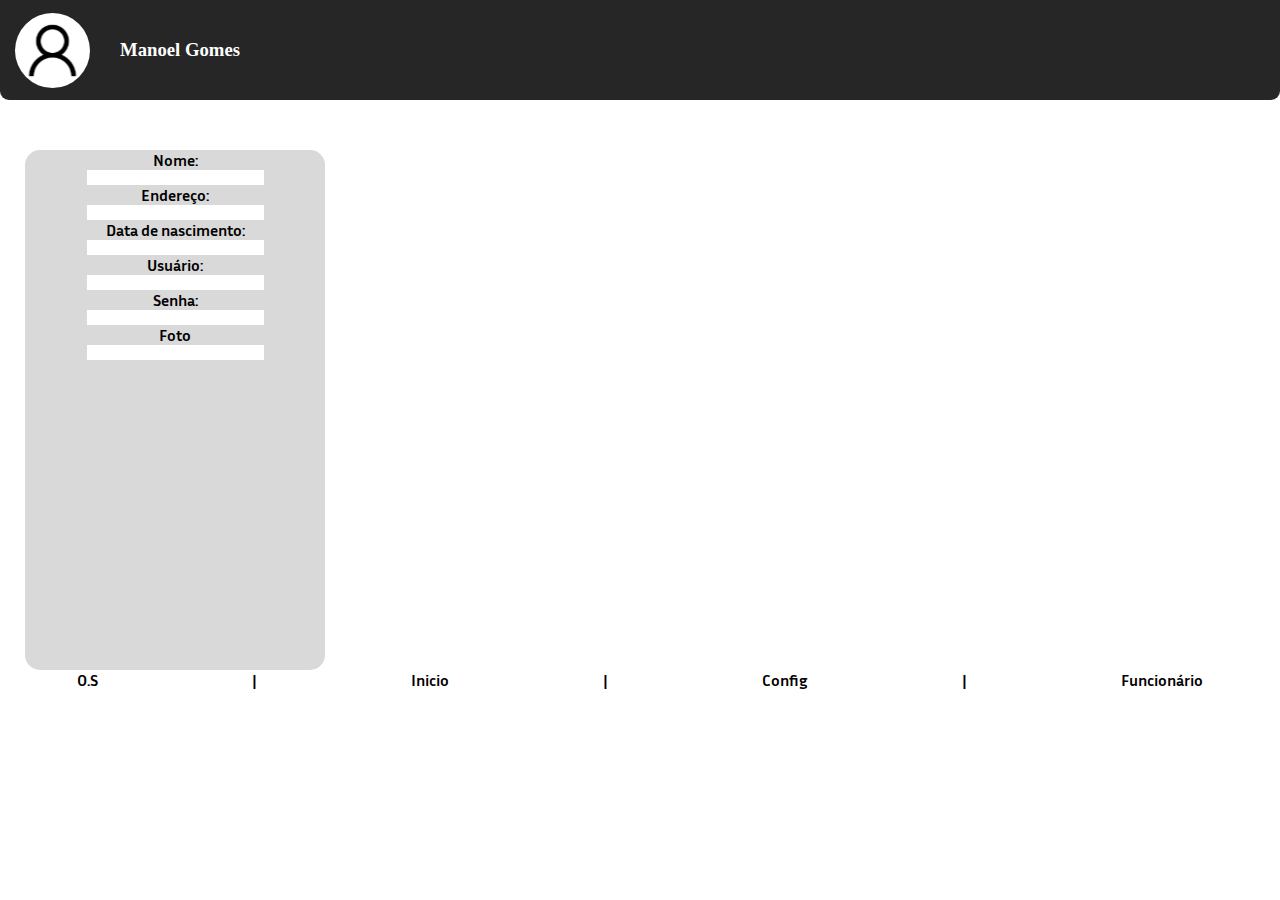
<file: add-admin-func.html>
<!DOCTYPE html>
<html lang="en">

<head>
    <meta charset="UTF-8">
    <link rel="stylesheet" href="style.css">
    <link rel="preconnect" href="https://fonts.googleapis.com">
    <link rel="preconnect" href="https://fonts.gstatic.com" crossorigin>
    <link href="https://fonts.googleapis.com/css2?family=Inria+Sans&display=swap" rel="stylesheet">
    <meta name="viewport" content="width=device-width, initial-scale=1.0">
    <title>Document</title>
</head>

<body>
    <header><img src="./IMG/Header/image 2.svg" alt="img-alt">
        <h3>Manoel Gomes</h3>
    </header>

    <div class="container-add-func">
        <div class="card-add-func">
            <div class="add-funcionarios">
                <h4>Nome:</h4>
                <input type="">
            </div>

            <div class="add-funcionarios">
                <h4>Endereço:</h4>
                <input type="">
            </div>

            <div class="add-funcionarios">
                <h4>Data de nascimento:</h4>
                <input type="">
            </div>

            <div class="add-funcionarios">
                <h4>Usuário:</h4>
                <input type="">
            </div>

            <div class="add-funcionarios">
                <h4>Senha:</h4>
                <input type="">
            </div>

            <div class="add-funcionarios">
                <h4>Foto</h4>
                <input type="">
            </div>
        </div>
    </div>

    <footer>
        <div class="footer-add-funcionarios-admin">
            <a href="">
                <h4>O.S</h4>
            </a>
            <a href="">
                <h4>|</h4>
            </a>
            <a href="">
                <h4>Inicio</h4>
            </a>
            <a href="">
                <h4>|</h4>
            </a>
            <a href="">
                <h4>Config</h4>
            </a>
            <a href="">
                <h4>|</h4>
            </a>
            <a href="">
                <h4>Funcionário </h4>
            </a>
        </div>
    </footer>

</body>

</html>
</file>
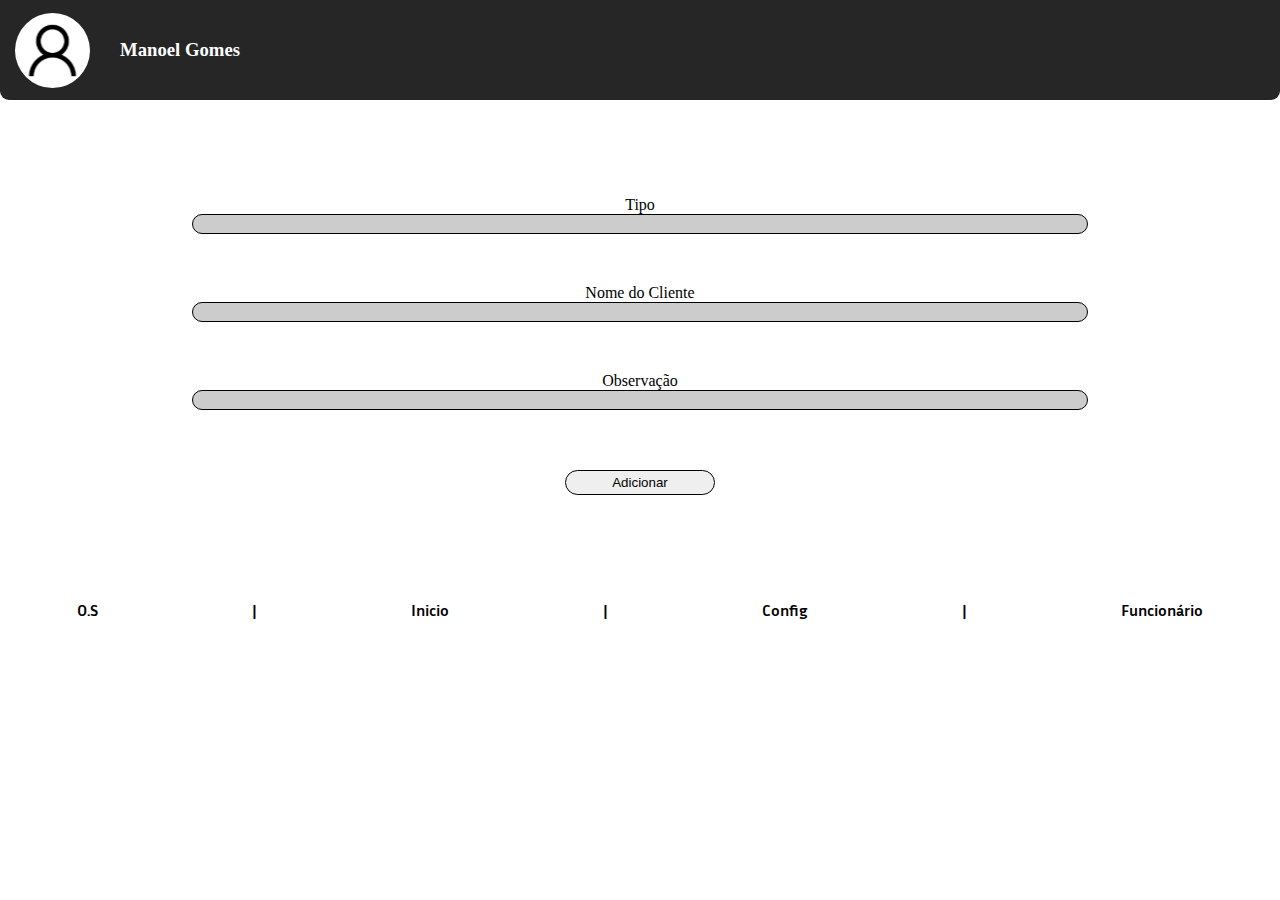
<file: admin-add-os.html>
<!DOCTYPE html>
<html>

<head>
    <meta charset="UTF-8">
    <meta name="viewport" content="width=device-width, initial-scale=1.0">
    <title>Document</title>
    <link rel="stylesheet" href="style.css">
    <link rel="preconnect" href="https://fonts.googleapis.com">
    <link rel="preconnect" href="https://fonts.gstatic.com" crossorigin>
    <link href="https://fonts.googleapis.com/css2?family=Inria+Sans&display=swap" rel="stylesheet">
</head>

<body>
    <header><img src="./IMG/Header/image 2.svg" alt="img-alt">
        <h3>Manoel Gomes</h3>
    </header>
    <section id="adicionar-os">
        <div id="tipo-os">
            <p>Tipo</p>
            <input type="text" class="input-os" id="tipo-input">
        </div>
        <div id="cliente-os">
            <p>Nome do Cliente</p>
            <input type="text" class="input-os" id="cliente-input">
        </div>
        <div id="observacao-os">
            <p>Observação</p>
            <input type="text" class="input-os" id="observacao-input">
        </div>
        <div id="add-novo-os">
            <button onclick="adicionarOS()">Adicionar</button>
        </div>
    </section>
    <script src="cards.js"></script>
    <footer>
        <div class="footer-funcionarios-admin">
            <a href="./admin-os.html">
                <h4>O.S</h4>
            </a>
            <a href="">
                <h4>|</h4>
            </a>
            <a href="./admin-home.html">
                <h4>Inicio</h4>
            </a>
            <a href="">
                <h4>|</h4>
            </a>
            <a href="./admin-config.html">
                <h4>Config</h4>
            </a>
            <a href="">
                <h4>|</h4>
            </a>
            <a href="./admin-funcionarios.html">
                <h4>Funcionário </h4>
            </a>
        </div>
    </footer>
</body>
</html>
</file>
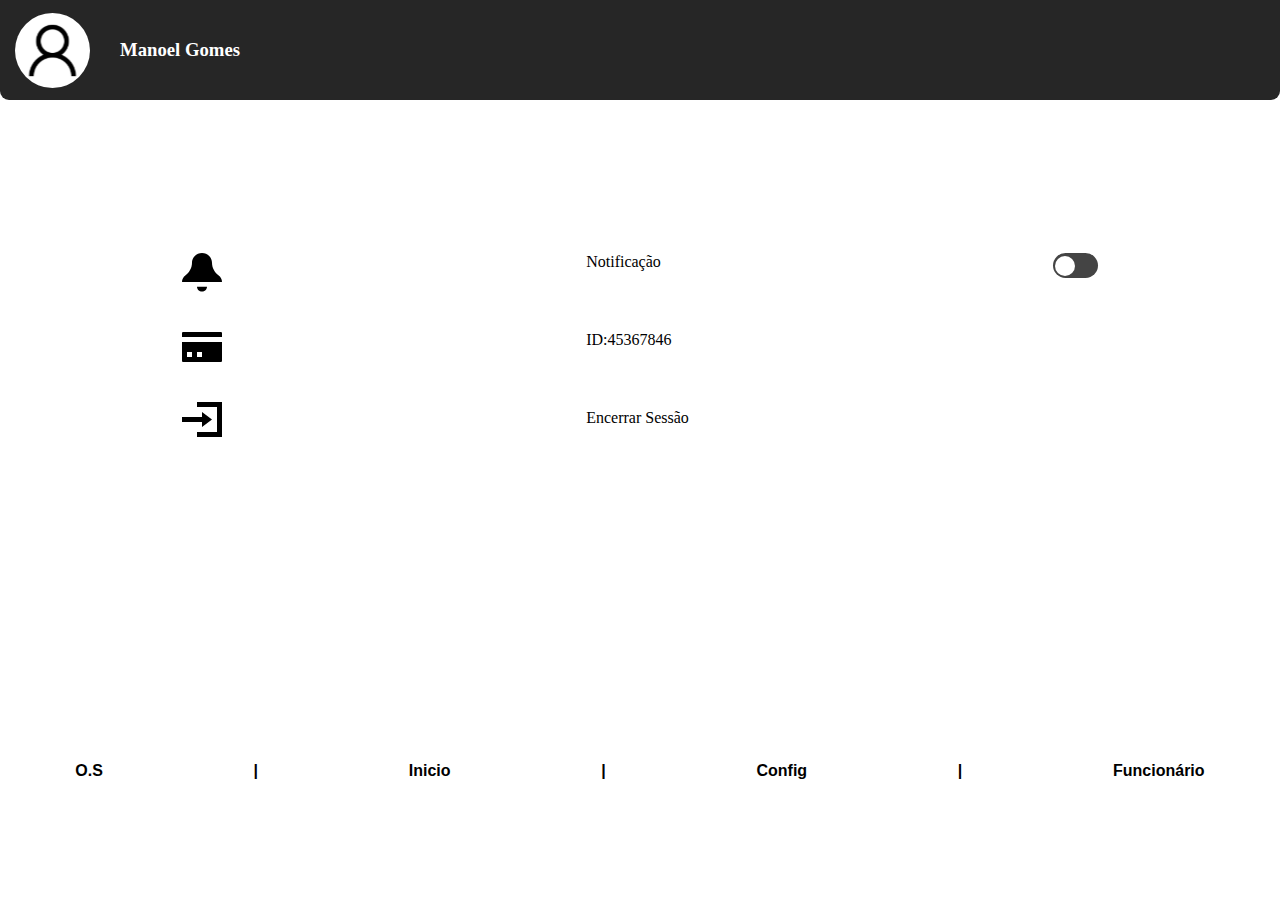
<file: admin-config.html>
<!DOCTYPE html>
<html lang="en">

<head>
    <meta charset="UTF-8">
    <meta name="viewport" content="width=device-width, initial-scale=1.0">
    <title>Document</title>
    <link rel="stylesheet" href="style.css">
</head>

<body>
   <header>
    <img src="./IMG/Header/image 2.svg" alt="person">
    <h3>Manoel Gomes</h3>
   </header>
    <div class="containerconfadmin">
        <div class="imgconfadmin">
            <img src="./IMG/Config/icon _bell_.svg" alt="sino">
            <img src="./IMG/Config/icon _credit card_.svg" alt="cartao">
            <img src="./IMG/Config/icon _account login_.svg" alt="">
        </div>
        <div class="descriconfadmin">
            <span>Notificação</span>
            <span>ID:45367846</span>
            <a href="./index.html"><span>Encerrar Sessão</span></a>

        </div>
        <div class="toggleconfadmin">
            <div class="toggle-buttonconfadmin" onclick="Animatedtoggle()">

            </div>
        </div>

    </div>
    <script>
        let toggleconfadmin = document.querySelector(".toggleconfadmin");
        let textconfadmin = document.querySelector(".textconfadmin")
        function Animatedtoggle() {
            toggleconfadmin.classList.toggle("active");

        }
    </script>
    <footer>
        <div class="footer-funcionarios-admin">
<a href="./admin-os.html"><h4>O.S</h4></a>
<a href=""><h4>|</h4></a>
<a href="./admin-home.html"><h4>Inicio</h4></a>
<a href=""><h4>|</h4></a>
<a href="./admin-config.html"><h4>Config</h4></a>
<a href=""><h4>|</h4></a>
<a href="./admin-funcionarios.html"><h4>Funcionário </h4></a>
        </div>
    </footer>
</body>

</html>
</file>
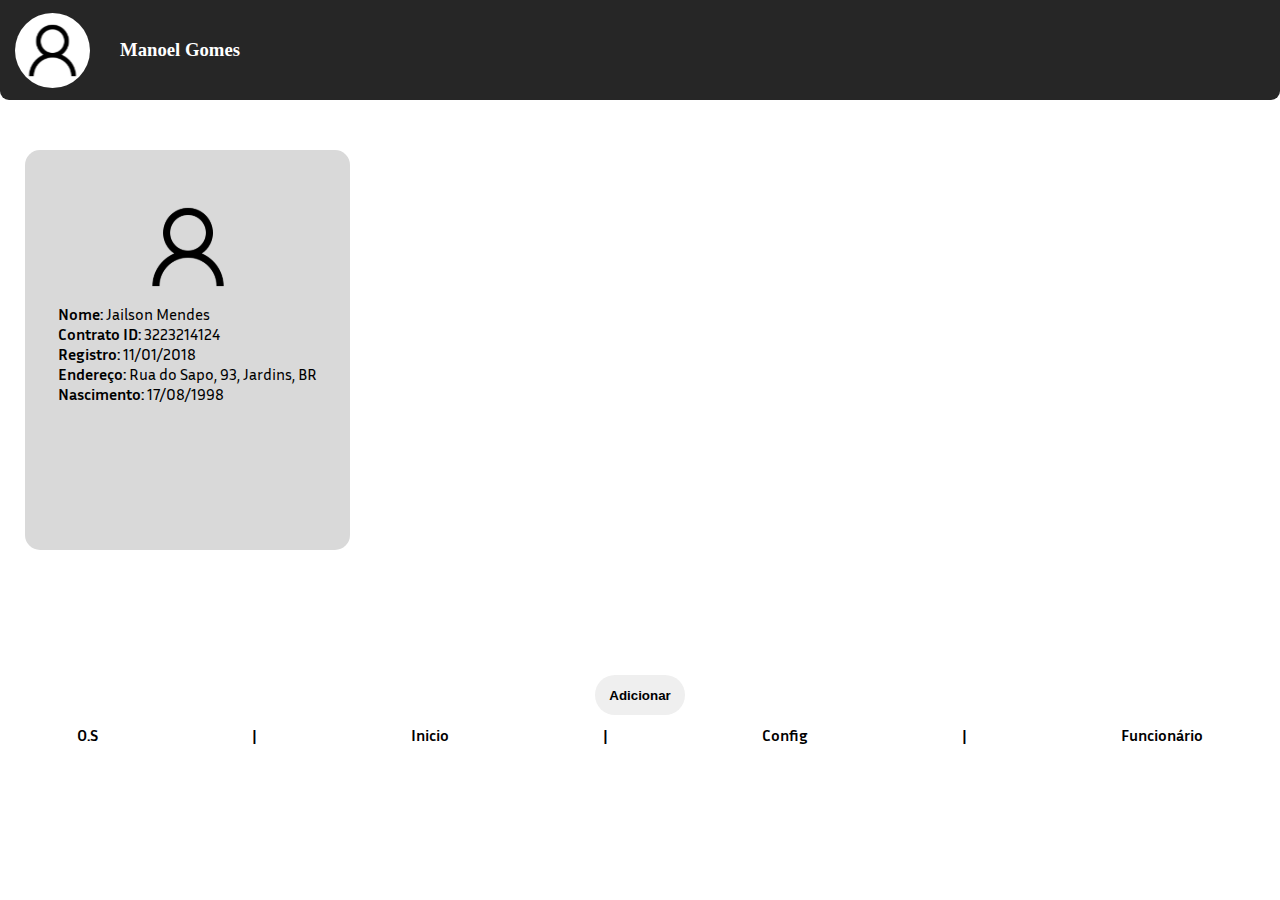
<file: admin-funcionarios-detalhes.html>
<!DOCTYPE html>
<html lang="en">

<head>
    <meta charset="UTF-8">
    <meta name="viewport" content="width=device-width, initial-scale=1.0">
    <title>Document</title>
    <link rel="stylesheet" href="style.css">
    <link rel="preconnect" href="https://fonts.googleapis.com">
    <link rel="preconnect" href="https://fonts.gstatic.com" crossorigin>
    <link href="https://fonts.googleapis.com/css2?family=Inria+Sans&display=swap" rel="stylesheet">
</head>

<body>
    <header><img src="./IMG/Header/image 2.svg" alt="img-alt">
        <h3>Manoel Gomes</h3>
    </header>
    <div>
        <div class="card-adm-func_detalhes">
            <div class="card-img-adm-func_detalhes">
                <img src="./IMG/Header/image 2.svg" alt="">
                <div class="card-texto-adm-func">
                    <h4><strong>Nome:</strong> Jailson Mendes</h4>
                    <h4><strong>Contrato ID:</strong> 3223214124</h4>
                    <h4><strong>Registro:</strong> 11/01/2018</h4>
                    <h4><strong>Endereço:</strong> Rua do Sapo, 93, Jardins, BR</h4>
                    <h4><strong>Nascimento:</strong> 17/08/1998</h4>
                </div>
            </div>
        </div>
        </div>
    <div class="button-adm-func">
    <button class="btn-card-adm-func">
        <h4>Adicionar</h4>
    </button>
    </div>
</div>

    <footer>
        <div class="footer-funcionarios-admin">
            <a href="">
                <h4>O.S</h4>
            </a>
            <a href="">
                <h4>|</h4>
            </a>
            <a href="">
                <h4>Inicio</h4>
            </a>
            <a href="">
                <h4>|</h4>
            </a>
            <a href="">
                <h4>Config</h4>
            </a>
            <a href="">
                <h4>|</h4>
            </a>
            <a href="">
                <h4>Funcionário </h4>
            </a>
        </div>
    </footer>

</body>

</html>
</file>
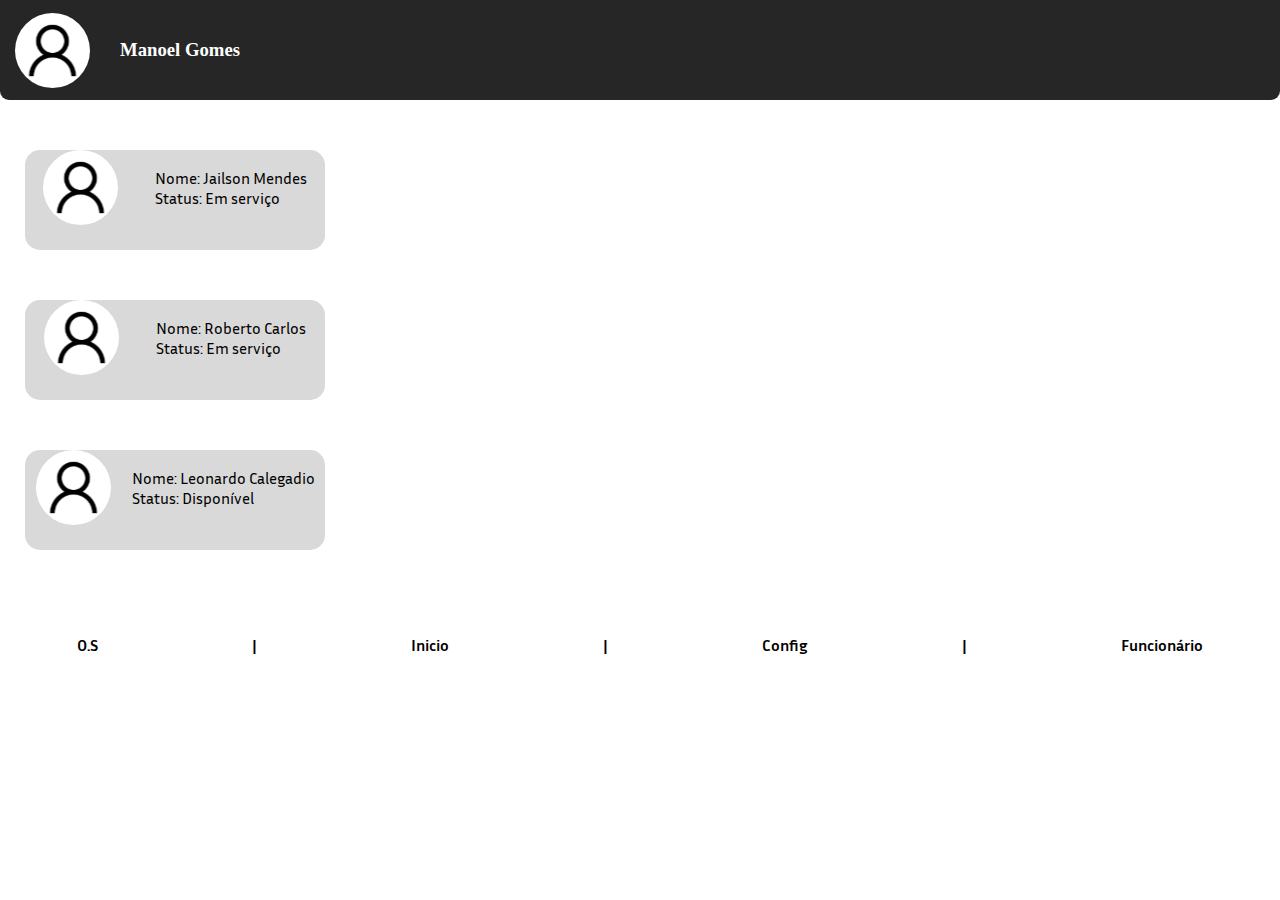
<file: admin-funcionarios.html>
<!DOCTYPE html>
<html lang="en">

<head>
    <meta charset="UTF-8">
    <meta name="viewport" content="width=device-width, initial-scale=1.0">
    <title>Document</title>
    <link rel="stylesheet" href="style.css">
    <link rel="preconnect" href="https://fonts.googleapis.com">
    <link rel="preconnect" href="https://fonts.gstatic.com" crossorigin>
    <link href="https://fonts.googleapis.com/css2?family=Inria+Sans&display=swap" rel="stylesheet">
</head>

<body>
    <header><img src="./IMG/Header/image 2.svg" alt="img-alt">
        <h3>Manoel Gomes</h3>
    </header>
    <div class="container-card-adm-func">
        <div class="card-adm-func">
            <div class="card-img-adm-func">
                <img src="./IMG/Header/image 2.svg" alt="">
                <div class="card-texto-adm-func">
                    <h4>Nome: Jailson Mendes</h4>
                    <h4>Status: Em serviço</h4>
                </div>
            </div>
        </div>

        <div class="card-adm-func">
            <a href="./admin-funcionarios-detalhes.html" id="">
            <div class="card-img-adm-func">
                <img src="./IMG/Header/image 2.svg" alt="">
                <div class="card-texto-adm-func">
                    <h4>Nome: Roberto Carlos</h4>
                    <h4>Status: Em serviço</h4>
                </div>
            </div>
            </a>
        </div>

        <div class="card-adm-func">
            <div class="card-img-adm-func">
                <img src="./IMG/Header/image 2.svg" alt="">
                <div class="card-texto-adm-func">
                    <h4>Nome: Leonardo Calegadio</h4>
                    <h4>Status: Disponível</h4>
                </div>
            </div>
        </div>
    <div class="button-adm-func" id="botao_func">
    </div>
</div>

    <footer>
        <div class="footer-funcionarios-admin">
            <a href="./admin-os.html">
                <h4>O.S</h4>
            </a>
            <a href="">
                <h4>|</h4>
            </a>
            <a href="./admin-home.html">
                <h4>Inicio</h4>
            </a>
            <a href="">
                <h4>|</h4>
            </a>
            <a href="./admin-config.html">
                <h4>Config</h4>
            </a>
            <a href="">
                <h4>|</h4>
            </a>
            <a href="./admin-funcionarios.html">
                <h4>Funcionário </h4>
            </a>
        </div>
    </footer>

</body>

</html>
</file>
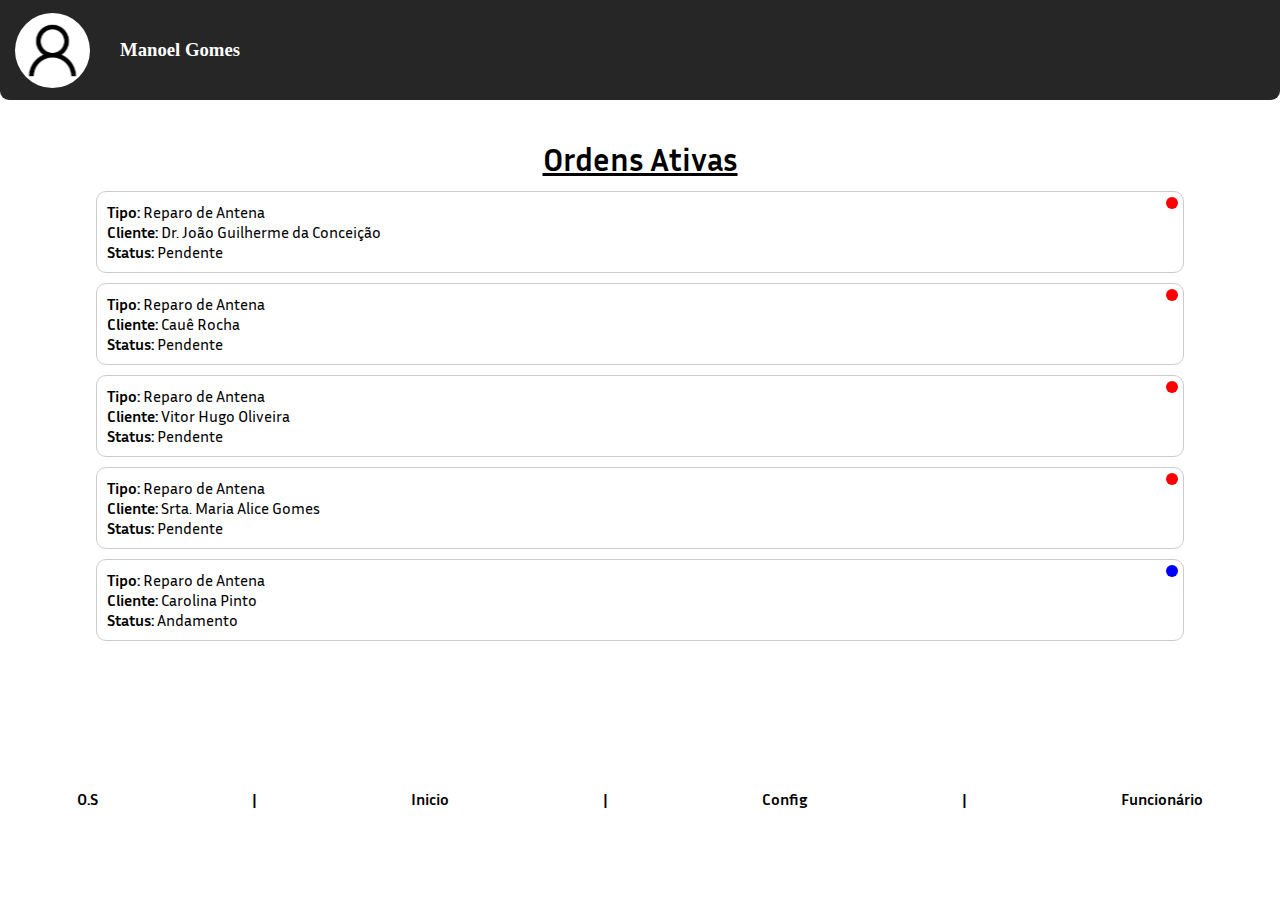
<file: admin-home.html>
<!DOCTYPE html>
<html>

<head>
    <meta charset="UTF-8">
    <meta name="viewport" content="width=device-width, initial-scale=1.0">
    <title>Document</title>
    <link rel="stylesheet" href="style.css">
    <link rel="preconnect" href="https://fonts.googleapis.com">
    <link rel="preconnect" href="https://fonts.gstatic.com" crossorigin>
    <link href="https://fonts.googleapis.com/css2?family=Inria+Sans&display=swap" rel="stylesheet">
</head>

<body>
    <header><img src="./IMG/Header/image 2.svg" alt="img-alt">
        <h3>Manoel Gomes</h3>
    </header>
    <div id="top-home"><h1>Ordens Ativas</h1></div>
    <section id="home">
        <div id="cards-container"></div>
        <div id="detalhes"></div>
    </section>
    <script src="home.js"></script>
    <footer>
        <div class="footer-funcionarios-admin">
            <a href="./admin-os.html">
                <h4>O.S</h4>
            </a>
            <a href="">
                <h4>|</h4>
            </a>
            <a href="./admin-home.html">
                <h4>Inicio</h4>
            </a>
            <a href="">
                <h4>|</h4>
            </a>
            <a href="./admin-config.html">
                <h4>Config</h4>
            </a>
            <a href="">
                <h4>|</h4>
            </a>
            <a href="./admin-funcionarios.html">
                <h4>Funcionário </h4>
            </a>
        </div>
    </footer>
</body>
</html>
</file>
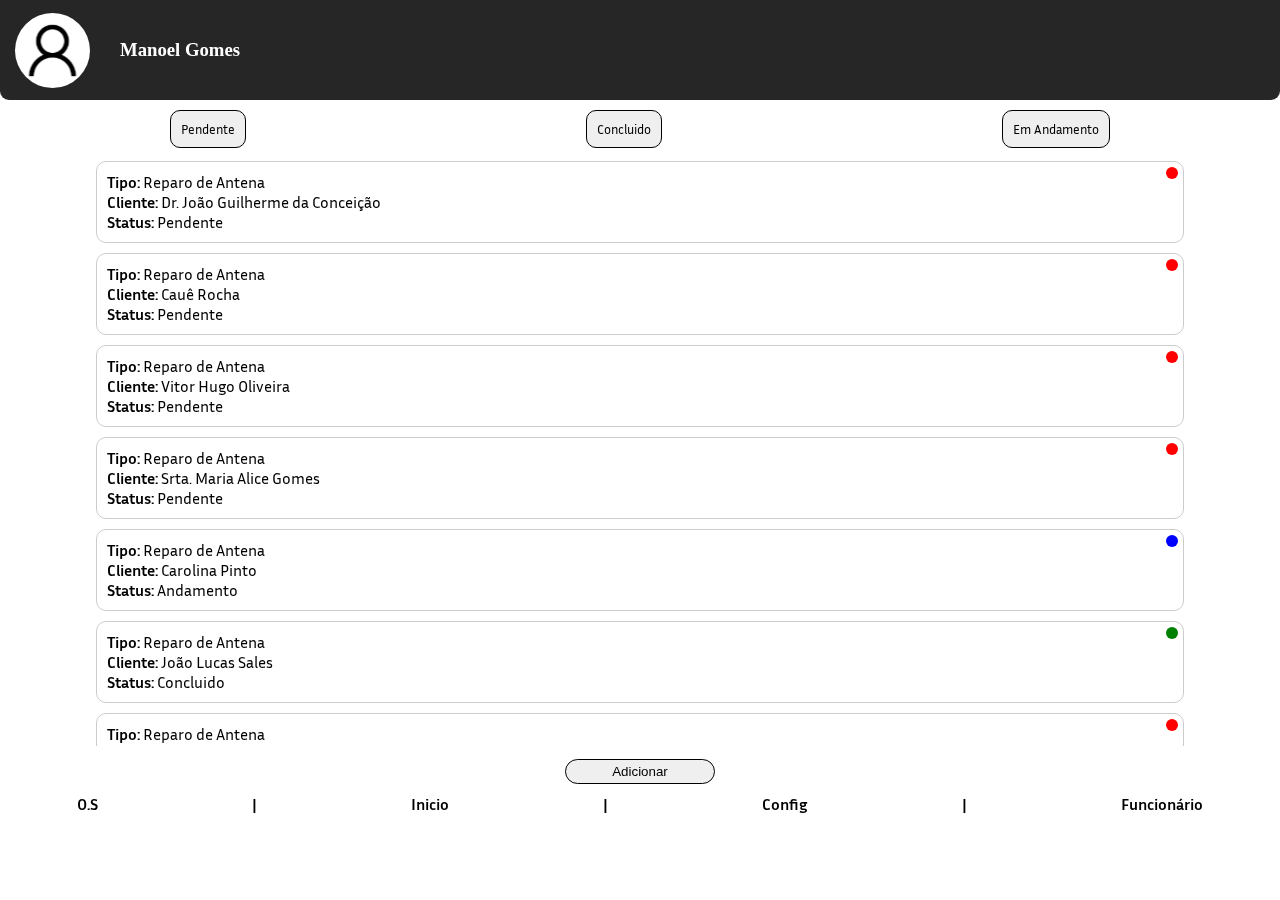
<file: admin-os.html>
<!DOCTYPE html>
<html>

<head>
    <meta charset="UTF-8">
    <meta name="viewport" content="width=device-width, initial-scale=1.0">
    <title>O.S</title>
    <link rel="stylesheet" href="style.css">
    <link rel="preconnect" href="https://fonts.googleapis.com">
    <link rel="preconnect" href="https://fonts.gstatic.com" crossorigin>
    <link href="https://fonts.googleapis.com/css2?family=Inria+Sans&display=swap" rel="stylesheet">
</head>

<body>
    <header><img src="./IMG/Header/image 2.svg" alt="img-alt">
        <h3>Manoel Gomes</h3>
    </header>
    <div id="filtros">
        <button id="filtro-pendente">Pendente</button>
        <button id="filtro-concluido">Concluido</button>
        <button id="filtro-andamento">Em Andamento</button>
    </div>
    <section id="os">
        <div id="cards-container"></div>
        <div id="detalhes"></div>
    </section>
    <script src="cards.js"></script>
    <div id="add-os">
        <a href="./admin-add-os.html"><button >Adicionar</button></a>
    </div>
    <footer>
        <div class="footer-funcionarios-admin">
            <a href="./admin-os.html">
                <h4>O.S</h4>
            </a>
            <a href="">
                <h4>|</h4>
            </a>
            <a href="./admin-home.html">
                <h4>Inicio</h4>
            </a>
            <a href="">
                <h4>|</h4>
            </a>
            <a href="./admin-config.html">
                <h4>Config</h4>
            </a>
            <a href="">
                <h4>|</h4>
            </a>
            <a href="./admin-funcionarios.html">
                <h4>Funcionário </h4>
            </a>
        </div>
    </footer>
</body>
</html>
</file>
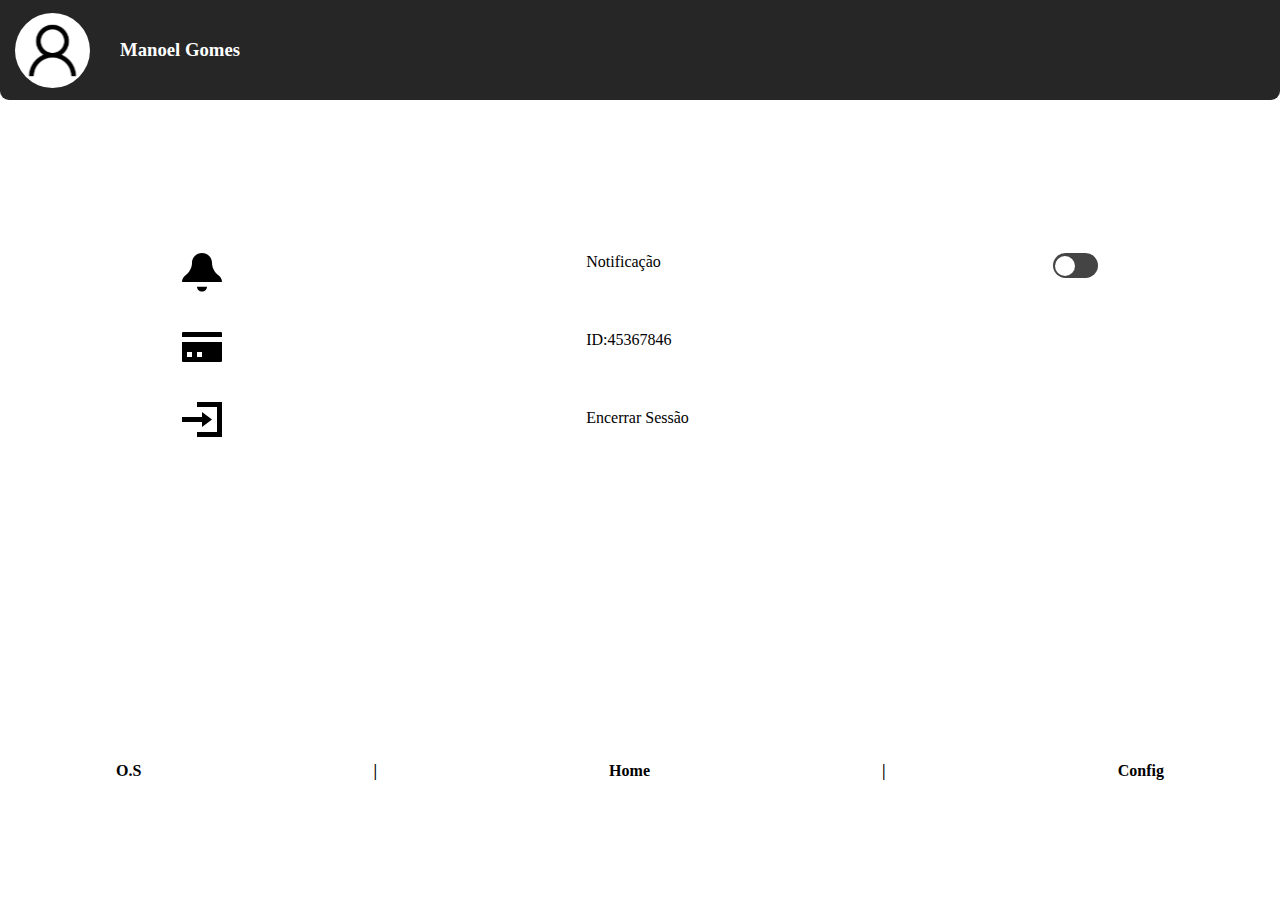
<file: user-config.html>
<!DOCTYPE html>
<html lang="en">

<head>
    <meta charset="UTF-8">
    <meta name="viewport" content="width=device-width, initial-scale=1.0">
    <title>Document</title>
    <link rel="stylesheet" href="style.css">
</head>

<body>
   <header>
    <img src="./IMG/Header/image 2.svg" alt="person">
    <h3>Manoel Gomes</h3>
   </header>
    <div class="containerconfadmin">
        <div class="imgconfadmin">
            <img src="./IMG/Config/icon _bell_.svg" alt="sino">
            <img src="./IMG/Config/icon _credit card_.svg" alt="cartao">
            <img src="./IMG/Config/icon _account login_.svg" alt="">
        </div>
        <div class="descriconfadmin">
            <span>Notificação</span>
            <span>ID:45367846</span>
            <span>Encerrar Sessão</span>

        </div>
        <div class="toggleconfadmin">
            <div class="toggle-buttonconfadmin" onclick="Animatedtoggle()">

            </div>
        </div>

    </div>
    <script>
        let toggleconfadmin = document.querySelector(".toggleconfadmin");
        let textconfadmin = document.querySelector(".textconfadmin")
        function Animatedtoggle() {
            toggleconfadmin.classList.toggle("active");

        }
    </script>
    <footer>
        <div class="footerconfadmin">
<a href=""><h4>O.S</h4></a>
<a href=""><h4>|</h4></a>
<a href=""><h4>Home</h4></a>
<a href=""><h4>|</h4></a>
<a href=""><h4>Config</h4></a>

        </div>
    </footer>
</body>

</html>
</file>
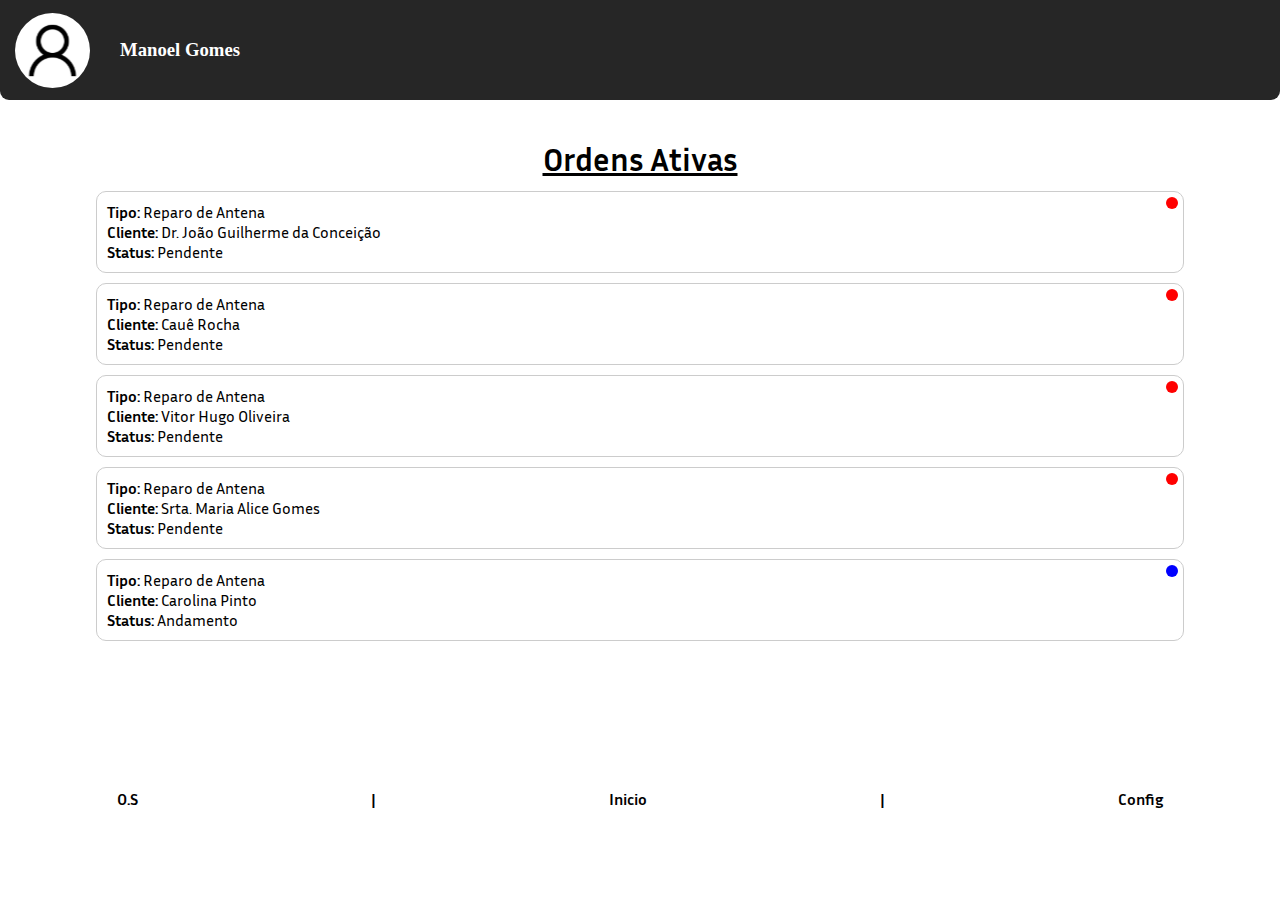
<file: user-home.html>
<!DOCTYPE html>
<html>

<head>
    <meta charset="UTF-8">
    <meta name="viewport" content="width=device-width, initial-scale=1.0">
    <title>Document</title>
    <link rel="stylesheet" href="style.css">
    <link rel="preconnect" href="https://fonts.googleapis.com">
    <link rel="preconnect" href="https://fonts.gstatic.com" crossorigin>
    <link href="https://fonts.googleapis.com/css2?family=Inria+Sans&display=swap" rel="stylesheet">
</head>

<body>
    <header><img src="./IMG/Header/image 2.svg" alt="img-alt">
        <h3>Manoel Gomes</h3>
    </header>
    <div id="top-home"><h1>Ordens Ativas</h1></div>
    <section id="home">
        <div id="cards-container"></div>
        <div id="detalhes"></div>
    </section>
    <script src="home.js"></script>
    <footer>
        <div class="footer-funcionarios-admin">
            <a href="">
                <h4>O.S</h4>
            </a>
            <a href="">
                <h4>|</h4>
            </a>
            <a href="">
                <h4>Inicio</h4>
            </a>
            <a href="">
                <h4>|</h4>
            </a>
            <a href="">
                <h4>Config</h4>
            </a>
        </div>
    </footer>
</body>
</html>
</file>
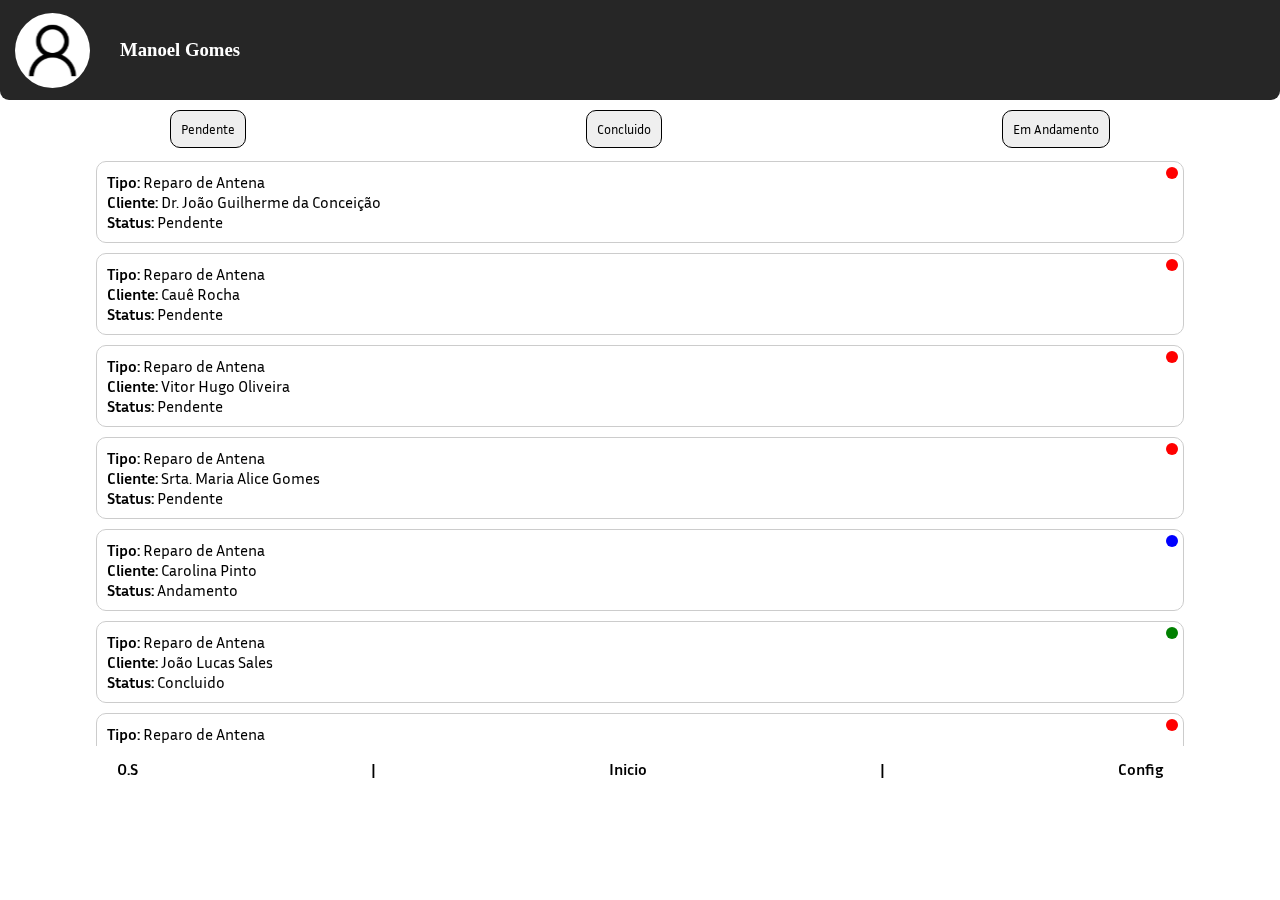
<file: user-os.html>
<!DOCTYPE html>
<html>

<head>
    <meta charset="UTF-8">
    <meta name="viewport" content="width=device-width, initial-scale=1.0">
    <title>O.S</title>
    <link rel="stylesheet" href="style.css">
    <link rel="preconnect" href="https://fonts.googleapis.com">
    <link rel="preconnect" href="https://fonts.gstatic.com" crossorigin>
    <link href="https://fonts.googleapis.com/css2?family=Inria+Sans&display=swap" rel="stylesheet">
</head>

<body>
    <header><img src="./IMG/Header/image 2.svg" alt="img-alt">
        <h3>Manoel Gomes</h3>
    </header>
    <div id="filtros">
        <button id="filtro-pendente">Pendente</button>
        <button id="filtro-concluido">Concluido</button>
        <button id="filtro-andamento">Em Andamento</button>
    </div>
    <section id="os">
        <div id="cards-container"></div>
        <div id="detalhes"></div>
    </section>
    <script src="cards.js"></script>
    <footer>
        <div class="footer-funcionarios-admin">
            <a href="">
                <h4>O.S</h4>    
            </a>
            <a href="">
                <h4>|</h4>
            </a>
            <a href="">
                <h4>Inicio</h4>
            </a>
            <a href="">
                <h4>|</h4>
            </a>
            <a href="">
                <h4>Config</h4>
            </a>
        </div>
    </footer>
</body>
</html>
</file>
<file: style.css>
*{
    margin: 0;
    border: 0;
    box-sizing: border-box;
    padding: 0;
}



header{
    display: flex;
    height: 100px;
    background-color: #262626;
    border-radius: 0 0 9px 9px;
    align-items: center;
    color: white;
}

header img{
    display: flex;
    background-color: white;
    height: 75px;
    width: 75px;
    border-radius: 50%;
    margin-left: 15px;
    margin-right: 30px;
}

.footer-funcionarios-admin{
    display: flex;
    flex-direction: row;
    justify-content: space-around; 
}

.footer-funcionarios-admin a{
    text-decoration: none;
    color: black;
    font-family: 'Inria Sans', sans-serif;
}

#os, #home{
    display: flex;
    justify-content: center;
    background-color: #fff;
    overflow: auto;
    height: 65vh;
    margin: 13px 0 13px 0;
}


header{
    background-color: #262626;
}

#top-home{
    text-align: center;
    text-decoration: underline;
    font-family: 'Inria Sans', sans-serif;
    margin-top: 40px;
}

#filtros{
    display: flex;
    align-items: center;
    justify-content: center;
    flex-direction: row;
    margin-top: 10px;
}

.card {
    border: 1px solid #ccc;
    border-radius: 10px;
    padding: 10px;
    margin: 0px 5px 10px 5px;
    width: 85vw;
    cursor: pointer;
    position: relative;
    font-family: 'Inria Sans', sans-serif;
}

.card:hover {
    background-color: #f2f2f2;
}

.status-circle {
    position: absolute;
    top: 5px;
    right: 5px;
    width: 12px;
    height: 12px;
    border-radius: 50%;
    display: inline-block;
}

.status-pendente {
    background-color: red;
    color: red;
}

.status-concluido {
    background-color: green;
    color: green
}

.status-andamento{
    background-color: blue;
    color: blue;
}

.card:hover {
    background-color: hsl(0, 0%, 85%);
}

#cards-container{
    max-width: 100%;
}

#filtros{
    margin-top: 10px;
    display: flex;
    justify-content: space-around;
}

#filtros button{
    padding: 10px;
    border-radius: 10px;
    border: 1px solid black;
    font-family: 'Inria Sans', sans-serif;
}

#detalhes{
    background-color: #d9d9d9;
    justify-content: space-around;
    margin: 5px 30px 5px 30px;
    padding: 10px;
    border-radius: 15px;
    font-size: 20px;
    height: 90%;
    width: 90%;
    display: none;
    font-family: 'Inria Sans', sans-serif;
}

#add-os{
    display: flex;
    justify-content: center;
    align-items: center;
    margin-top: 10px;
    margin-bottom: 10px;
}

#add-os button{
    width: 150px;
    height: 25px;
    border-radius: 12.5px;
    color: black;
    border: 1px black solid;
}

.input-os{
    border: 1px black solid;
    width: 70%;
    overflow: auto;
    height: 20px;
}

#adicionar-os{
    justify-content: center;
    display: flex;
    flex-direction: column;
    text-align: center;
    height: 500px;
    gap: 50px;
}
#adicionar-os input{
    background-color: #ccc;
    border-radius: 15px;
}

#add-novo-os{
    display: flex;
    justify-content: center;
    align-items: center;
    margin-top: 10px;
    margin-bottom: 10px;
}

#add-novo-os button{
    width: 150px;
    height: 25px;
    border-radius: 12.5px;
    color: black;
    border: 1px black solid;
}

/*ADMIN FUNCIONARio*/

.card-adm-func {
    margin-left: 25px;
    margin-top: 50px;
    height: 100px;
    width: 300px;
    background-color: #D9D9D9;
    border-radius: 15px;
}

#botao_func{
    margin-bottom: 30px;
}

.card-adm-func a{
    text-decoration: none;
    color: black;
}

.card-img-adm-func img {
    width: 75px;
    height: 75px;
    border-radius: 50%;
    background-color: white; 
}

.card-img-adm-func {
    display: flex;
    justify-content: space-around;
    align-items: center;
}

.button-adm-func {
    padding-top: 45px;
    padding-bottom: 10px;
    display: flex;
    justify-content: center;
    align-items: center;
}

.btn-card-adm-func {
    display: flex;
    align-items: center;
    justify-content: center;
    width: 90px;
    height: 40px;
    border-radius: 50px;
}

#detalhes{
    text-decoration: none;
}

.card-texto-adm-func h4 {
    font-family: 'Inria Sans', sans-serif;
    font-weight: 400;
}

.footer-add-funcionarios-admin {
    display: flex;
    flex-direction: row;
    justify-content: space-around;
}

.footer-add-funcionarios-admin a {
    text-decoration: none;
    color: black;
}

.footer-add-funcionarios-admin h4 {
    font-family: 'Inria Sans', sans-serif;
}

.add-funcionarios {
    flex-direction: column;
    display: flex;
    align-items: center;
    justify-content: center;
}

.add-funcionarios h4{
    font-family: 'Inria Sans', sans-serif;
}

.card-add-func{
    margin-left: 25px;
    margin-top: 50px;
    height: 520px;
    width: 300px;
    background-color: #D9D9D9;
    border-radius: 15px;
}

/*DETALHES FUNCIONARIO*/

.card-img-adm-func_detalhes{
    padding-top: 40px;
    flex-direction: column;
    display: flex;
    justify-content: space-around;
    align-items: center;
}

.card-adm-func_detalhes{
    margin-left: 25px;
    margin-top: 50px;
    margin-bottom: 80px;
    height: 400px;
    width: 325px;
    background-color: #D9D9D9;
    border-radius: 15px;
}

/*ADMIN ON*/
#os{
    display: flex;
    justify-content: center;
    background-color: #fff;
    overflow: auto;
    height: 65;
    margin: 13px 0 13px 0;
}



#filtros{
    display: flex;
    align-items: center;
    justify-content: center;
    flex-direction: row;
    margin-top: 10px;
}

.card {
    border: 1px solid #ccc;
    border-radius: 10px;
    padding: 10px;
    margin: 0px 5px 10px 5px;
    width: 85vw;
    cursor: pointer;
    position: relative;
    font-family: 'Inria Sans', sans-serif;
}

.card:hover {
    background-color: #f2f2f2;
}

.status-circle {
    position: absolute;
    top: 5px;
    right: 5px;
    width: 12px;
    height: 12px;
    border-radius: 50%;
    display: inline-block;
}

.status-pendente {
    background-color: red;
    color: red;
}

.status-concluido {
    background-color: green;
    color: green
}

.status-andamento{
    background-color: blue;
    color: blue;
}

.card:hover {
    background-color: hsl(0, 0%, 85%);
}

#cards-container{
    max-width: 100%;
}

#filtros{
    margin-top: 10px;
    display: flex;
    justify-content: space-around;
}

#filtros button{
    padding: 10px;
    border-radius: 10px;
    border: 1px solid black;
    font-family: 'Inria Sans', sans-serif;
}

#detalhes{
    background-color: #d9d9d9;
    justify-content: space-around;
    margin: 5px 30px 5px 30px;
    padding: 10px;
    border-radius: 15px;
    font-size: 20px;
    height: 90%;
    width: 90%;
    display: none;
    font-family: 'Inria Sans', sans-serif;
}

#add-os{
    display: flex;
    justify-content: center;
    align-items: center;
    margin-top: 10px;
    margin-bottom: 10px;
}

#add-os button{
    width: 150px;
    height: 25px;
    border-radius: 12.5px;
    color: black;
    border: 1px black solid;
}

.input-os{
    border: 1px black solid;
    width: 70%;
    overflow: auto;
    height: 20px;
}

#adicionar-os{
    justify-content: center;
    display: flex;
    flex-direction: column;
    text-align: center;
    height: 500px;
    gap: 50px;
}
#adicionar-os input{
    background-color: #ccc;
    border-radius: 15px;
}

#add-novo-os{
    display: flex;
    justify-content: center;
    align-items: center;
    margin-top: 10px;
    margin-bottom: 10px;
}

#add-novo-os button{
    width: 150px;
    height: 25px;
    border-radius: 12.5px;
    color: black;
    border: 1px black solid;
}

.containerconfadmin {
    display: flex;
    justify-content: space-around;
    margin-top: 17vh;
    margin-bottom: 35vh;

}

.imgconfadmin {
    display: flex;
    flex-direction: column;
    gap: 40px;

}

.descriconfadmin {
    display: flex;
    flex-direction: column;
    gap: 60px;
    margin-bottom: 20px;
}

.descriconfadmin a{
    text-decoration: none;
    color: black;
}

.containerconfadmin .toggleconfadmin {
    position: relative;
    width: 45px;
    height: 25px;
    background: #444;
    border-radius: 30px;
    transition: 0.3s;
}

.containerconfadmin .toggleconfadmin .toggle-buttonconfadmin {
    position: absolute;
    top: 2.5px;
    left: 2.5px;
    width: 20px;
    height: 20px;
    background: white;
    border-radius: 50%;
    cursor: pointer;
    transition: 0.3s;
}

.containerconfadmin .toggleconfadmin.active {
    background: green;

}

.containerconfadmin .toggleconfadmin.active .toggle-buttonconfadmin {
    left: 22.5px;
}

.footerconfadmin{
    display: flex;
    flex-direction: row;
    justify-content: space-around;
    
}

.footerconfadmin a{
    text-decoration: none;
    color: black;
}

/*------LOGIN-----*/

.login{
    background-color: rgb(40, 40, 40);
    background-repeat: no-repeat;
    min-height: 100vh;
    min-width: 100vw;
    display: flex;
    align-items: center;
    justify-content: center;
}

.img-site {
    height: 300px;
}

.divlogopti {
    margin-top: 25px;
    display: flex;
    justify-content: center;
}

.logopti {
    height: 60px;
}

.section_login {
    background: white;
    min-width: 120px;
    min-height: 20vh;
    padding: 2rem;
    box-shadow: 5px 5px 15px rgba(0, 0, 0, 0.2);
    border-radius: 8px;
}

.section_login h2 {
    font-weight: 600;
    margin-bottom: 2rem;
    position: relative;
}

.section_login h2::before {
    content: '';
    position: absolute;
    height: 4px;
    width: 69px;
    bottom: -5px;
    left: 0;
    border-radius: 8px;
    background: linear-gradient(100deg, #929292, #3a3a3a, #1b1b1b, #929292);
}

form {
    display: flex;
    flex-direction: column;
}

.input-field {
    position: relative;
}

form .input-field:first-child {
    margin-bottom: 1.5rem;
}

.input-field .underline::before {
    content: '';
    position: absolute;
    height: 1px;
    width: 100%;
    bottom: -5px;
    left: 0;
    background: rgba(0, 0, 0, 0.2);
}

.input-field .underline::after {
    content: '';
    position: absolute;
    height: 1px;
    width: 100%;
    bottom: -5px;
    left: 0;
    background: linear-gradient(100deg, #929292, #3a3a3a, #1b1b1b, #929292);
    transform: scaleX(0);
    transition: all .3s ease-in-out;
    transform-origin: left;
}

.input-field input:focus~.underline::after {
    transform: scaleX(1);
}

.input-field input {
    outline: none;
    font-size: 0.9rem;
    color: rgba(0, 0, 0, 0.7);
    width: 100%;
}

.input-field input::placeholder {
    color: rgba(0, 0, 0, 0.5);
}

form input[type="submit"] {
    margin-top: 1rem;
    padding: 0.4rem;
    width: 100%;
    background: linear-gradient(100deg, #929292, #3a3a3a, #1b1b1b, #929292);
    cursor: pointer;
    color: white;
    font-size: 0.9rem;
    font-weight: 300;
    border-radius: 4px;
    transition: all 0.3s ease;
}

form input[type="submit"]:hover {
    letter-spacing: 0.5px;
    background: linear-gradient(100deg, #d6d6d6, #b6b6b6, #afafaf, #b6b6b6);
}

.botao_enviar {
    text-align: center;
    text-decoration: none;
    margin-top: 1rem;
    padding: 0.4rem;
    width: 100%;
    background: linear-gradient(100deg, #929292, #3a3a3a, #1b1b1b, #929292);
    cursor: pointer;
    color: white;
    font-size: 0.9rem;
    font-weight: 300;
    border-radius: 4px;
    transition: all 0.3s ease;
}

.esquece-senha {
    display: flex;
    flex-direction: column;
    margin-top: 1rem;
}

.esquece-senha span {
    color: rgba(0, 0, 0, 0.7);
    font-size: 0.8rem;
    text-align: center;
}

.esquece-senha span a {
    color: rgba(0, 0, 0, 0.7);
    font-size: 0.8rem;
    text-align: center;
}

.checkbox {
    font-size: 14px;
    margin-top: 19px;
}

/*------ESQUECEU A SENHA-----*/

.section_esqueceu {
    background: white;
    min-width: 120px;
    min-height: 20vh;
    padding: 2rem;
    box-shadow: 5px 5px 15px rgba(0, 0, 0, 0.2);
    border-radius: 8px;
}

.section_esqueceu h2 {
    font-weight: 600;
    margin-bottom: 2rem;
    position: relative;
}

.section_esqueceu h2::before {
    content: '';
    position: absolute;
    height: 4px;
    width: 295px;
    bottom: -5px;
    left: 0;
    border-radius: 8px;
    background: linear-gradient(100deg, #929292, #3a3a3a, #1b1b1b, #929292);
}


/*------CONFIRME O CODIGO-----*/

.section_confirma {
    background: white;
    min-width: 120px;
    min-height: 20vh;
    padding: 2rem;
    box-shadow: 5px 5px 15px rgba(0, 0, 0, 0.2);
    border-radius: 8px;
}

.section_confirma h2 {
    font-weight: 600;
    margin-bottom: 2rem;
    position: relative;
}

.section_confirma h2::before {
    content: '';
    position: absolute;
    height: 4px;
    width: 295px;
    bottom: -5px;
    left: 0;
    border-radius: 8px;
    background: linear-gradient(100deg, #929292, #3a3a3a, #1b1b1b, #929292);
}
</file>
